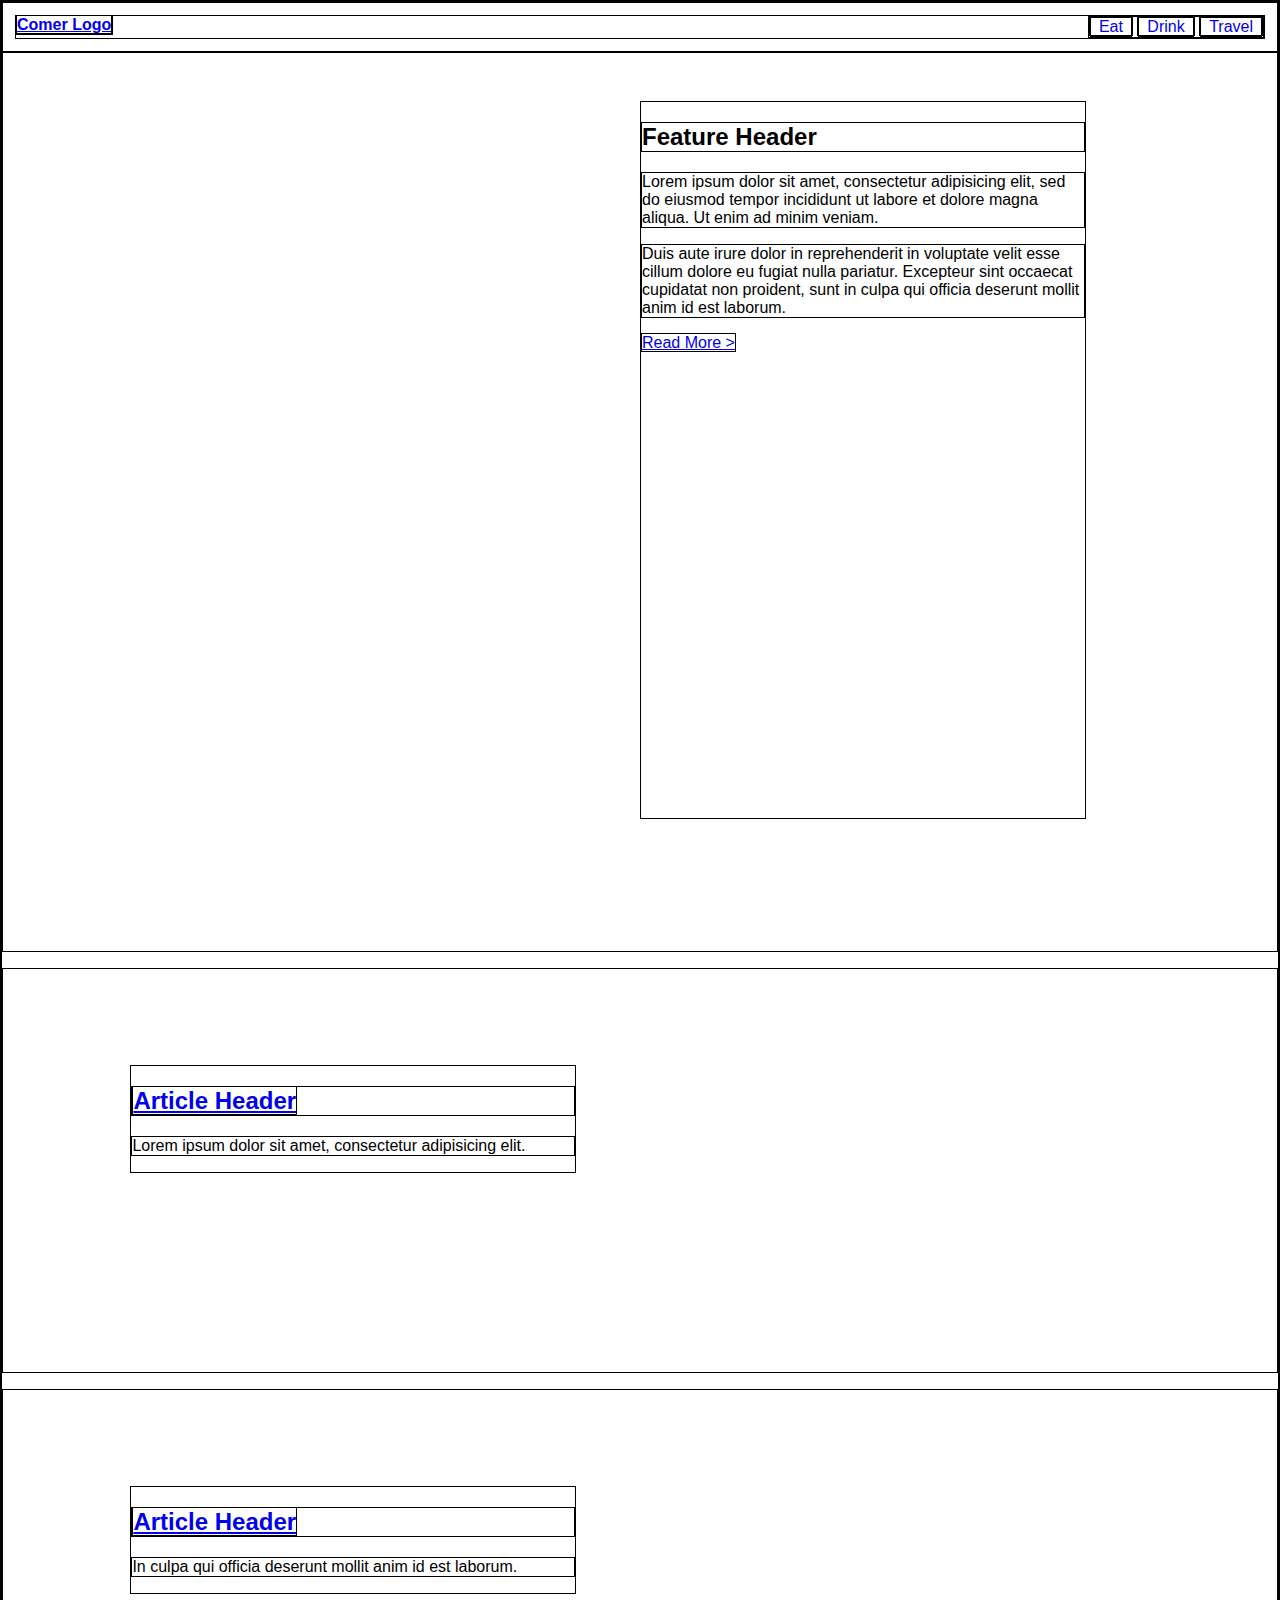
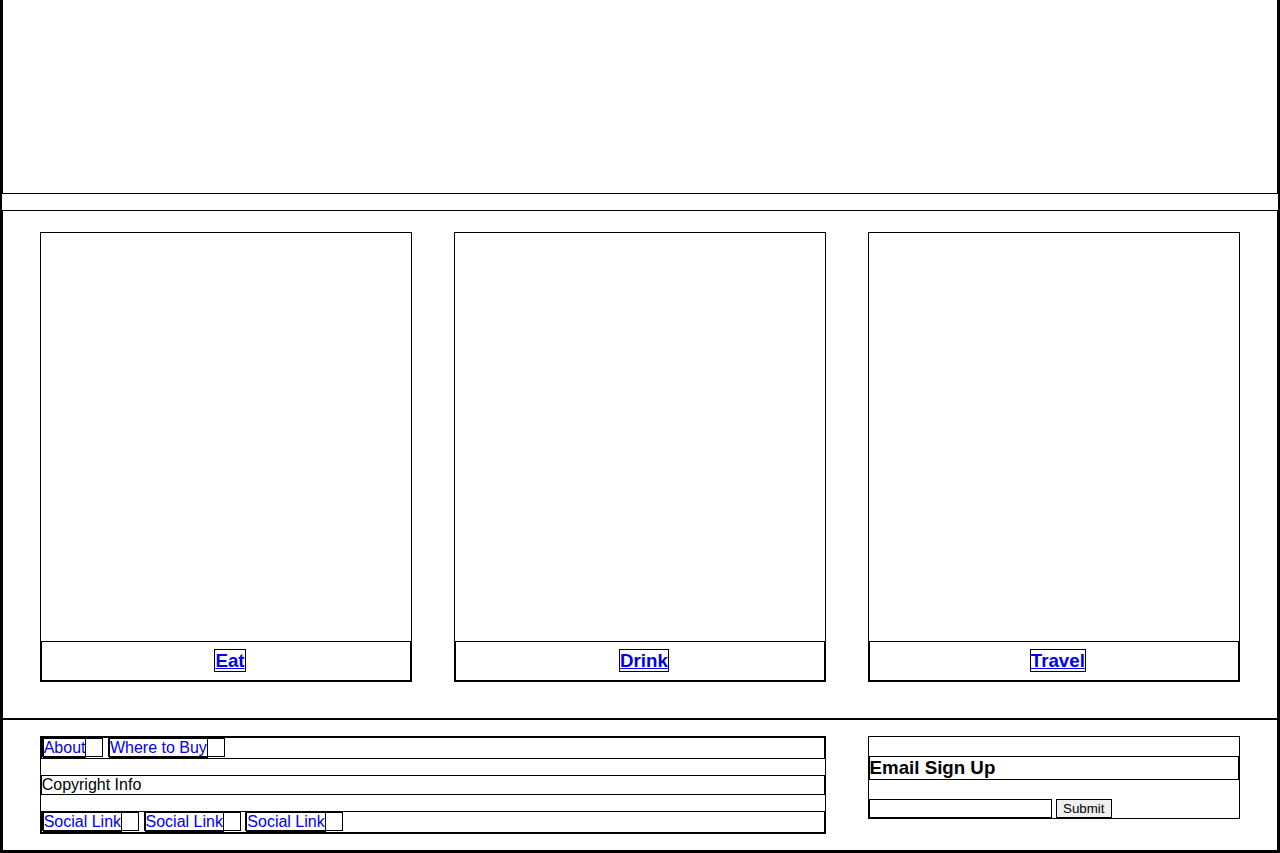
<file: wireframes/index.html>
<!doctype html>
<html>
	<head>
		<title>Comer - wireframe</title>
		<meta charset="utf-8">
		<link rel="stylesheet" type="text/css" href="main.css">
	</head>
	<body>
		<header class="menu_bar clearfix">
			<h1 class="logo"><a href=#!>Comer Logo</a></h1>
			<nav class='clearfix'>
				<ul class="nav_menu">
					<a href="category.html"><li>Eat</li></a>
					<a href="category.html"><li>Drink</li></a>
					<a href="category.html"><li>Travel</li></a>
				</ul>
			</nav>
		</header>
		<section class="hero">
			<div class="hero_copy">
				<h2>Feature Header</h2>
				<p>Lorem ipsum dolor sit amet, consectetur adipisicing elit, sed do eiusmod tempor incididunt ut labore et dolore magna aliqua. Ut enim ad minim veniam.</p>
				<p>Duis aute irure dolor in reprehenderit in voluptate velit esse
				cillum dolore eu fugiat nulla pariatur. Excepteur sint occaecat cupidatat non
				proident, sunt in culpa qui officia deserunt mollit anim id est laborum.</p>
				<a href="article.html">Read More ></a>
			</div>
		</section>
		<article class="feature_article">
			<div class="article_copy">
				<h2><a href="article.html">Article Header</a></h2>
				<p>Lorem ipsum dolor sit amet, consectetur adipisicing elit.</p>
			</div>
		</article>
		<article class="feature_article">
			<div class="article_copy">
				<h2><a href="article.html">Article Header</a></h2>
				<p>In culpa qui officia deserunt mollit anim id est laborum.</p>
			</div>
		</article>
		<section class="content_gallery clearfix">
			<div class="content_tile">
				<h3><a href="category.html">Eat</a></h3>
			</div>
			<div class="content_tile">
				<h3><a href="category.html">Drink</a></h3>
			</div>
			<div class="content_tile">
				<h3><a href="category.html">Travel</a></h3>
			</div>
		</section>
		<footer class="clearfix">
			<div class="footer_tile_2_3">
				<ul class="footer_menu">
					<a href=#!><li>About</li></a>
					<a href=#!><li>Where to Buy</li></a>
				</ul>
				<p>Copyright Info</p>
				<ul class="footer_menu">
					<a href=#!><li>Social Link</li></a>
					<a href=#!><li>Social Link</li></a>
					<a href=#!><li>Social Link</li></a>
				</ul>
			</div>
			<div class="footer_tile_1_3">
				<h3>Email Sign Up</h3>
				<input>
				<button>Submit</button>
			</div>
		</footer>
	</body>
</html>
</file>
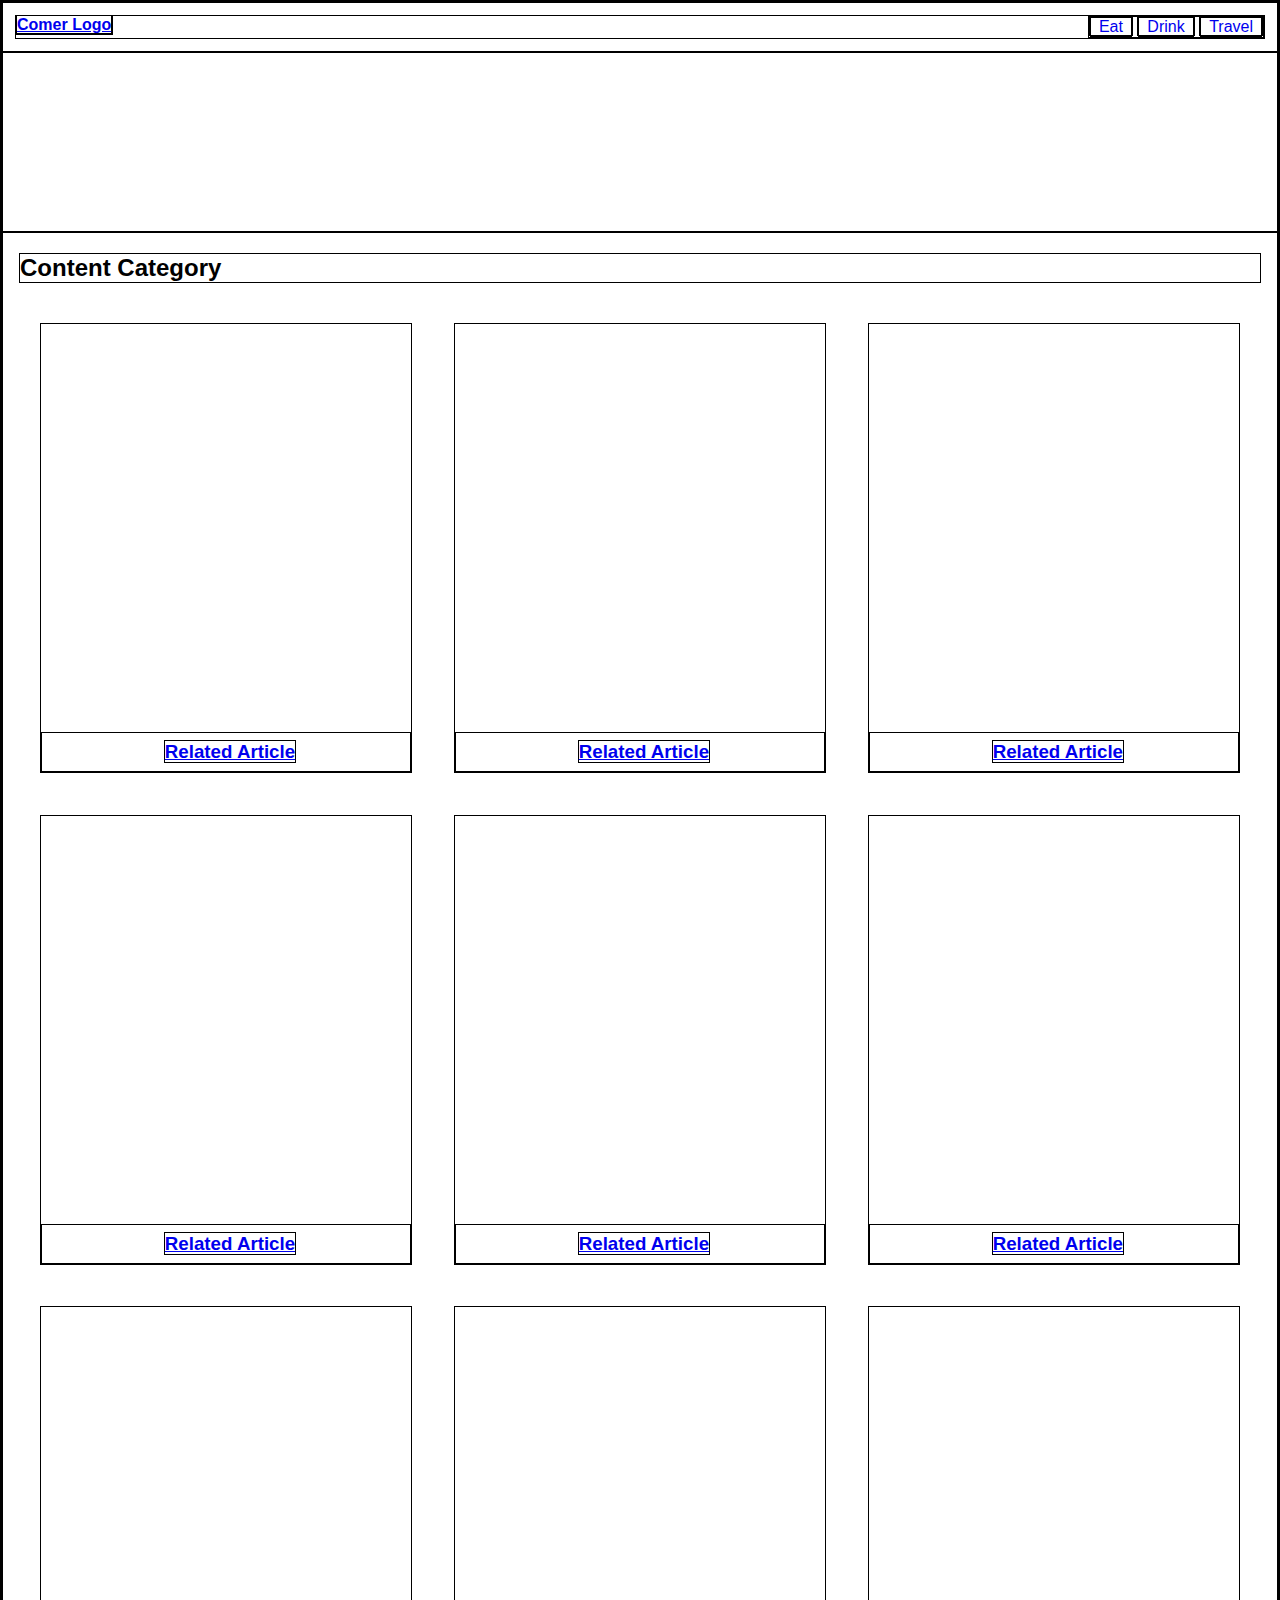
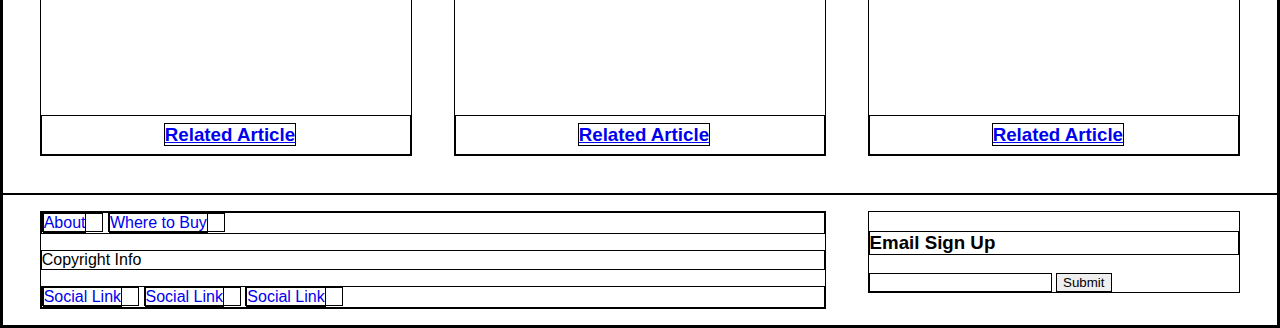
<file: wireframes/category.html>
<!doctype html>
<html>
	<head>
		<title>Comer - wireframe</title>
		<meta charset="utf-8">
		<link rel="stylesheet" type="text/css" href="main.css">
	</head>
	<body>
		<header class="menu_bar clearfix">
			<h1 class="logo"><a href="index.html">Comer Logo</a></h1>
			<nav class='clearfix'>
				<ul class="nav_menu">
					<a href="category.html"><li>Eat</li></a>
					<a href="category.html"><li>Drink</li></a>
					<a href="category.html"><li>Travel</li></a>
				</ul>
			</nav>
		</header>
		<div class="category_banner"></div>
		<section class="content_gallery clearfix">
			<h2>Content Category</h2>
			<div class="content_tile">
				<h3><a href="article.html">Related Article</a></h3>
			</div>
			<div class="content_tile">
				<h3><a href="article.html">Related Article</a></h3>
			</div>
			<div class="content_tile">
				<h3><a href="article.html">Related Article</a></h3>
			</div>
						<div class="content_tile">
				<h3><a href="article.html">Related Article</a></h3>
			</div>
			<div class="content_tile">
				<h3><a href="article.html">Related Article</a></h3>
			</div>
			<div class="content_tile">
				<h3><a href="article.html">Related Article</a></h3>
			</div>
						<div class="content_tile">
				<h3><a href="article.html">Related Article</a></h3>
			</div>
			<div class="content_tile">
				<h3><a href="article.html">Related Article</a></h3>
			</div>
			<div class="content_tile">
				<h3><a href="article.html">Related Article</a></h3>
			</div>
		</section>
		<footer class="clearfix">
			<div class="footer_tile_2_3">
				<ul class="footer_menu">
					<a href=#!><li>About</li></a>
					<a href=#!><li>Where to Buy</li></a>
				</ul>
				<p>Copyright Info</p>
				<ul class="footer_menu">
					<a href=#!><li>Social Link</li></a>
					<a href=#!><li>Social Link</li></a>
					<a href=#!><li>Social Link</li></a>
				</ul>
			</div>
			<div class="footer_tile_1_3">
				<h3>Email Sign Up</h3>
				<input>
				<button>Submit</button>
			</div>
		</footer>
	</body>
</html>
</file>
<file: wireframes/main.css>
html {
  box-sizing: border-box;
}
*, *:before, *:after {
  box-sizing: inherit;
}

* {
	border: 1px solid black;
}


body {
	font-family: sans-serif;
	margin: 0;
}

.menu_bar {
	padding: .75rem;
}
.logo {
	font-size: 1rem;
	display: inline-block;
	float: left;
	margin: 0rem;
}

.nav_menu {
	list-style: none;
	margin: 0;
	padding: 0;
	float: right;
}

.nav_menu li {
	display: inline-block;
	padding: 0rem .5rem;
}

.hero {
	height: 100vh;
	background-image: url(http://placehold.it/1500x1200);
	background-size: cover;
}

.hero_copy {
	width: 35%;
	height: 80%;
	margin: 3rem 0 3rem 50%;
}

.feature_article {
	height: 45vh;
	background-image: url(http://placehold.it/1200x400);
	background-size: cover;
	margin: 1rem 0;
}

.article_copy {
	width: 35%;
	margin: 6rem 0 3rem 10%;
}

.content_gallery {
	padding: 0 1rem 1rem 1rem;
}

.content_tile {
	height: 50vh;
	width: 30%;
	float: left;
	margin: 1.665%;
	background-image: url(http://placehold.it/200x300);
	background-size: cover;
	position: relative;
}

.content_tile h3 {
	position: absolute;
	bottom: 0%;
	width: 100%;
	margin: 0;
	padding: .5rem 0 .5rem .5rem;
	text-align: center;
	background-color: #fff;
	display: block;
}

footer {
	padding: 1rem;
}
.footer_tile_1_3 {
	width: 30%;
	float: left;
	margin: 0 1.665% 0 1.665%;
}

.footer_tile_2_3 {
	width: 63.33%;
	float: left;
	margin: 0 1.665% 0 1.665%;
}

.footer_menu {
	list-style: none;
	padding: 0;
	margin: 0
 }

 .footer_menu li {
 	display: inline-block;
 	margin-right: 1rem;
 }



.article_banner {
 	height: 40vh;
 	background-image: url(http://placehold.it/1000x400);
	background-size: cover;
 }

 .category_banner {
 	height: 20vh;
 	background-image: url(http://placehold.it/1000x200);
	background-size: cover;
 }

.article_header, .article_content {
	padding: 0rem 3rem;
}

.article_content img {
	display: block;
	width: 45%;
	margin-right: 5%;
	float: left;
	margin-bottom: 1.4rem;
}
.clearfix:before,
.clearfix:after {
  content: " ";
  /* 1 */
  display: table;
  /* 2 */ }

.clearfix:after {
  clear: both; }
</file>
